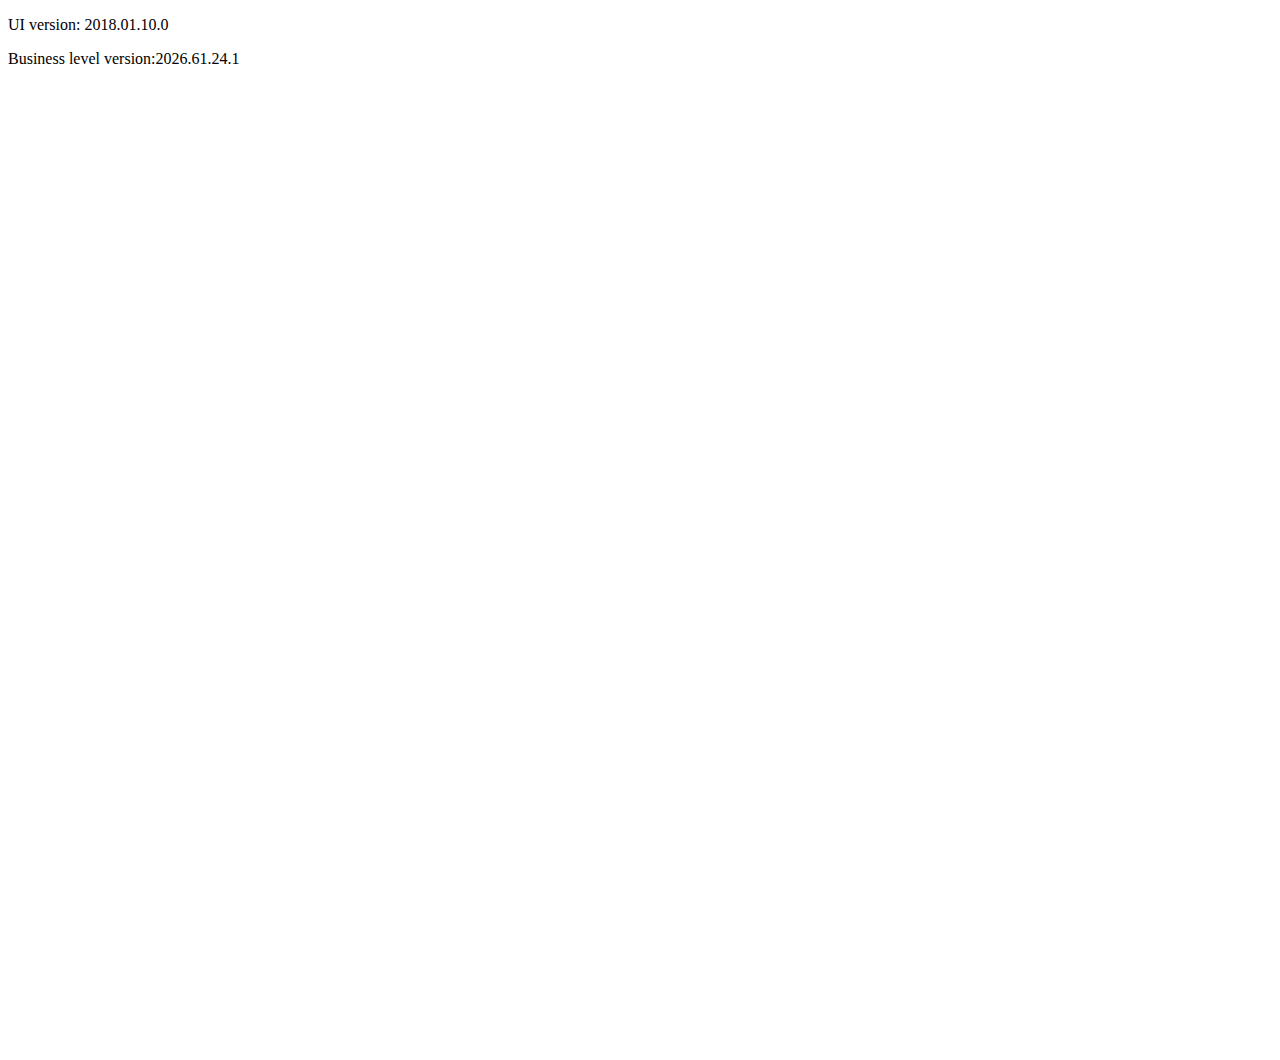
<file: cam.html>
<!DOCTYPE html>

<html>

<body>
<p>UI version: 2018.01.10.0</p>
<p id = "id_business_level_version"></p>

<video width = "640" height = "480" autoplay id = "id_video">My browser does not support video...</video>

<canvas id = "id_canvas" width = "640" height = "480"></canvas>

<script src = "cam.js">
</script>

</body>
</html>
</file>
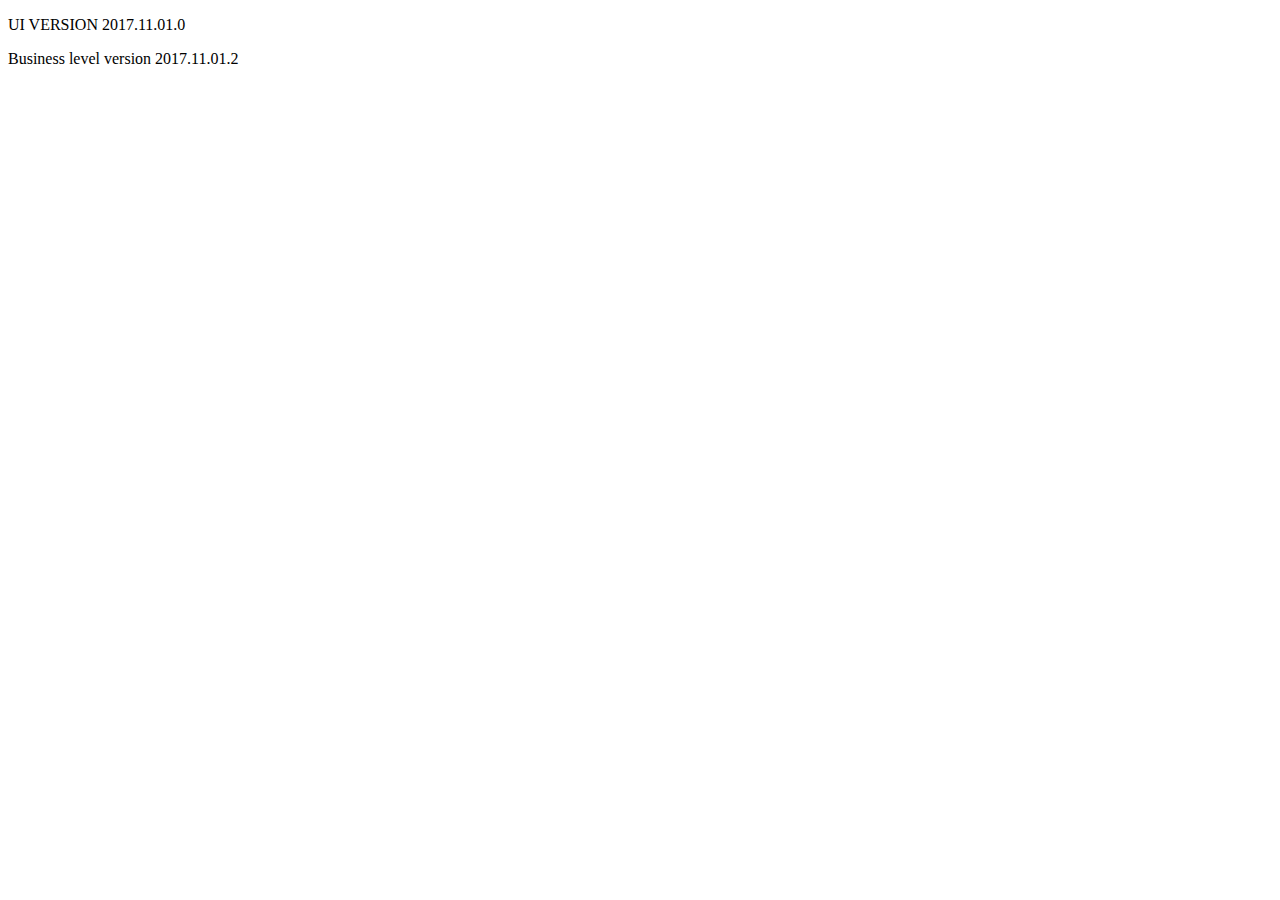
<file: canvas.html>
<!DOCTYPE html>
<html lang="en">
<head>
	<meta charset="UTF-8">
	<title>Canvas</title>
</head>
<body>

<p>UI VERSION 2017.11.01.0</p>
<p id="id_logic_level_version">Logic level version</p>

<canvas width="400" height="300" id="id_canvas">
</canvas>

<script src = "canvas.js">
</script>
			
</body>
</html>
</file>
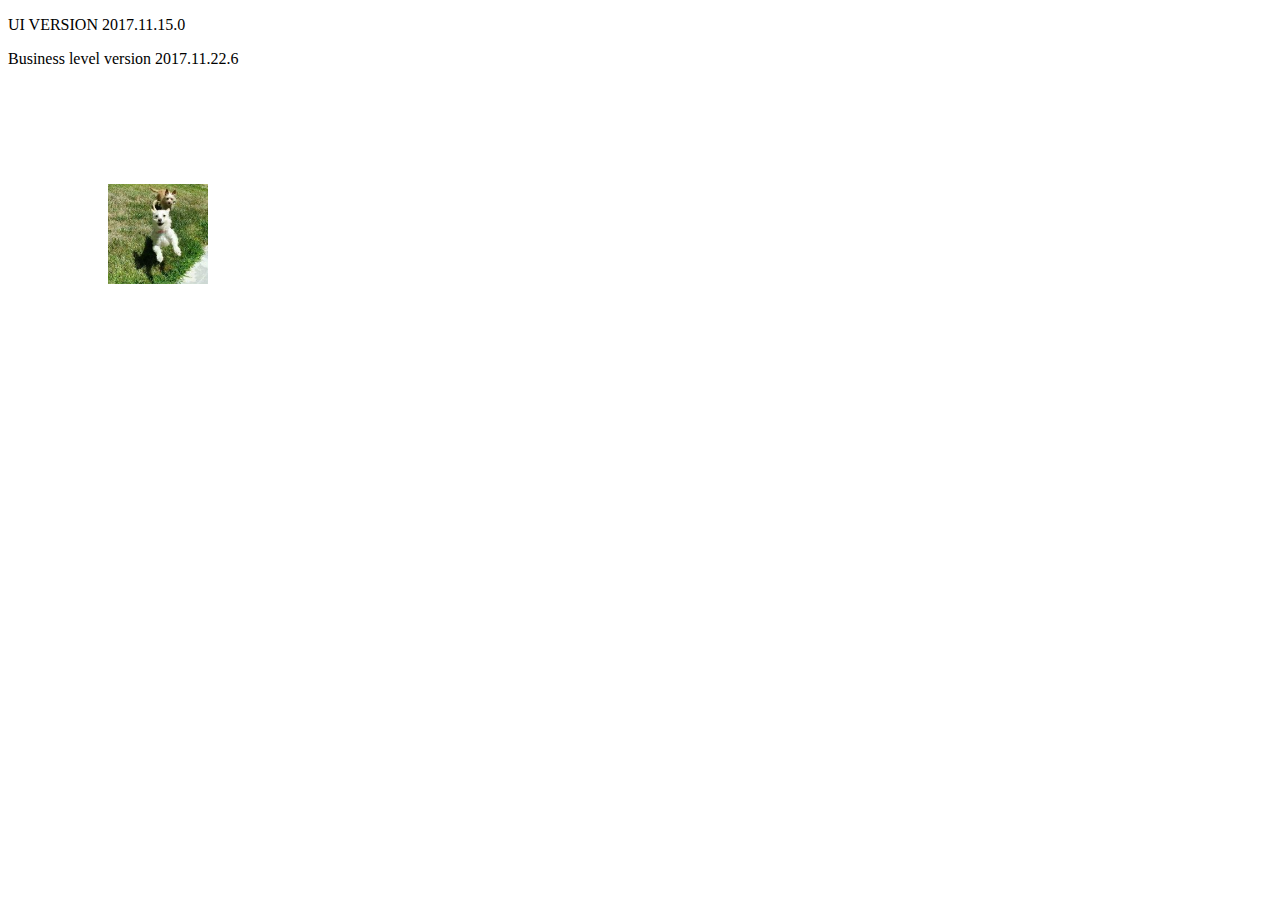
<file: canvas_move.html>
<!DOCTYPE html>
<html lang="en">
<head>
	<meta charset="UTF-8">
	<title>Canvas</title>
</head>
<body>

<p>UI VERSION 2017.11.15.0</p>
<p id="id_logic_level_version">Logic level version</p>

<canvas width="400" height="300" id="id_canvas">
</canvas>

<img src="dog.jpeg" id="id_img" style="display:none" />

<script src = "canvas_move.js">
</script>
			
</body>
</html>
</file>
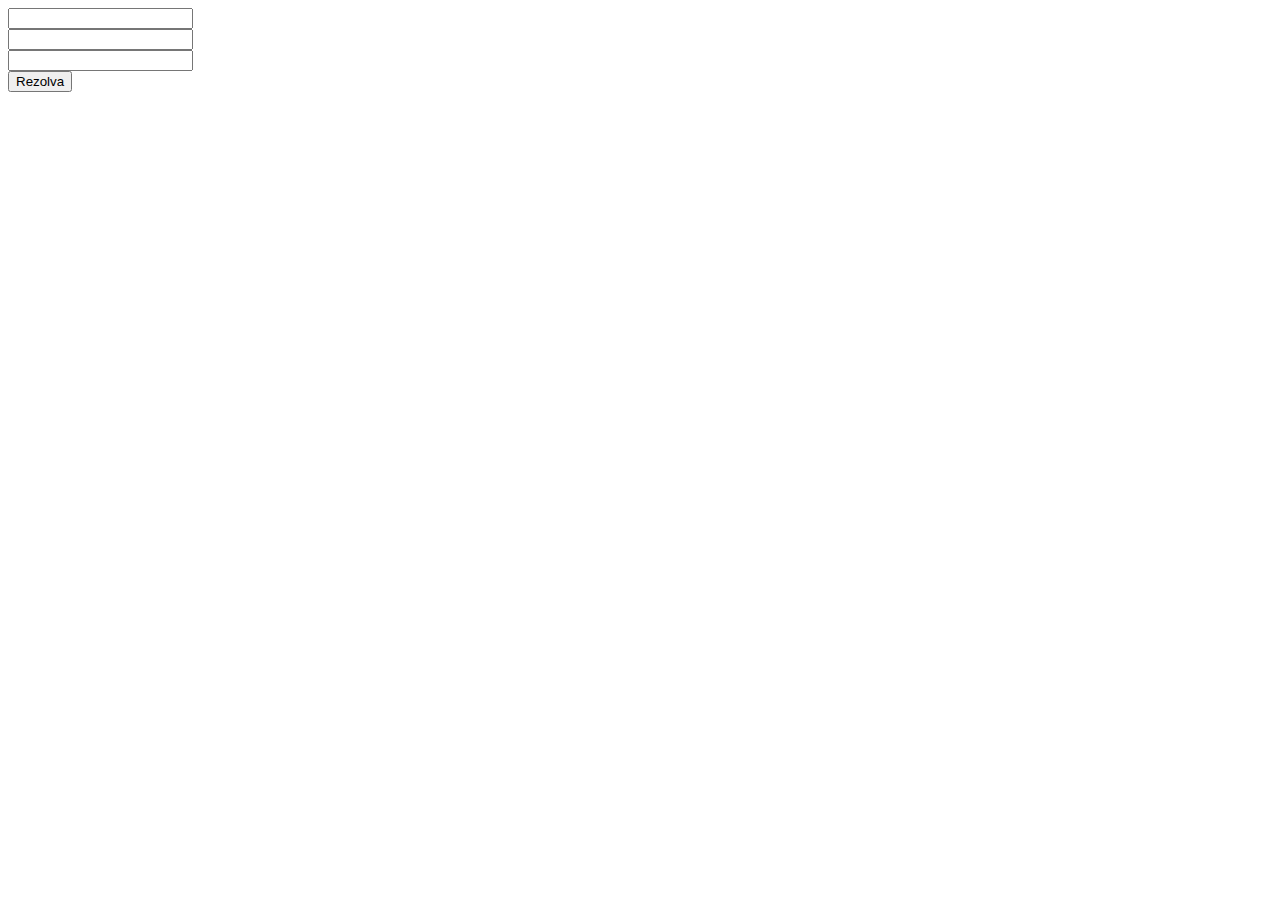
<file: ec2.html>
<!DOCTYPE html>
<html>
<body>

<input type = "text" id = "a"/>
<br>
<input type = "text" id = "b"/>
<br>
<input type = "text" id = "c"/>
<br>

<button type = "button" onclick = "rezolva()">Rezolva</button>

<p id = "x1"></p>
<p id = "x2"></p>

<script src = "ec2.js">
</script>

</body>

<html>
</file>
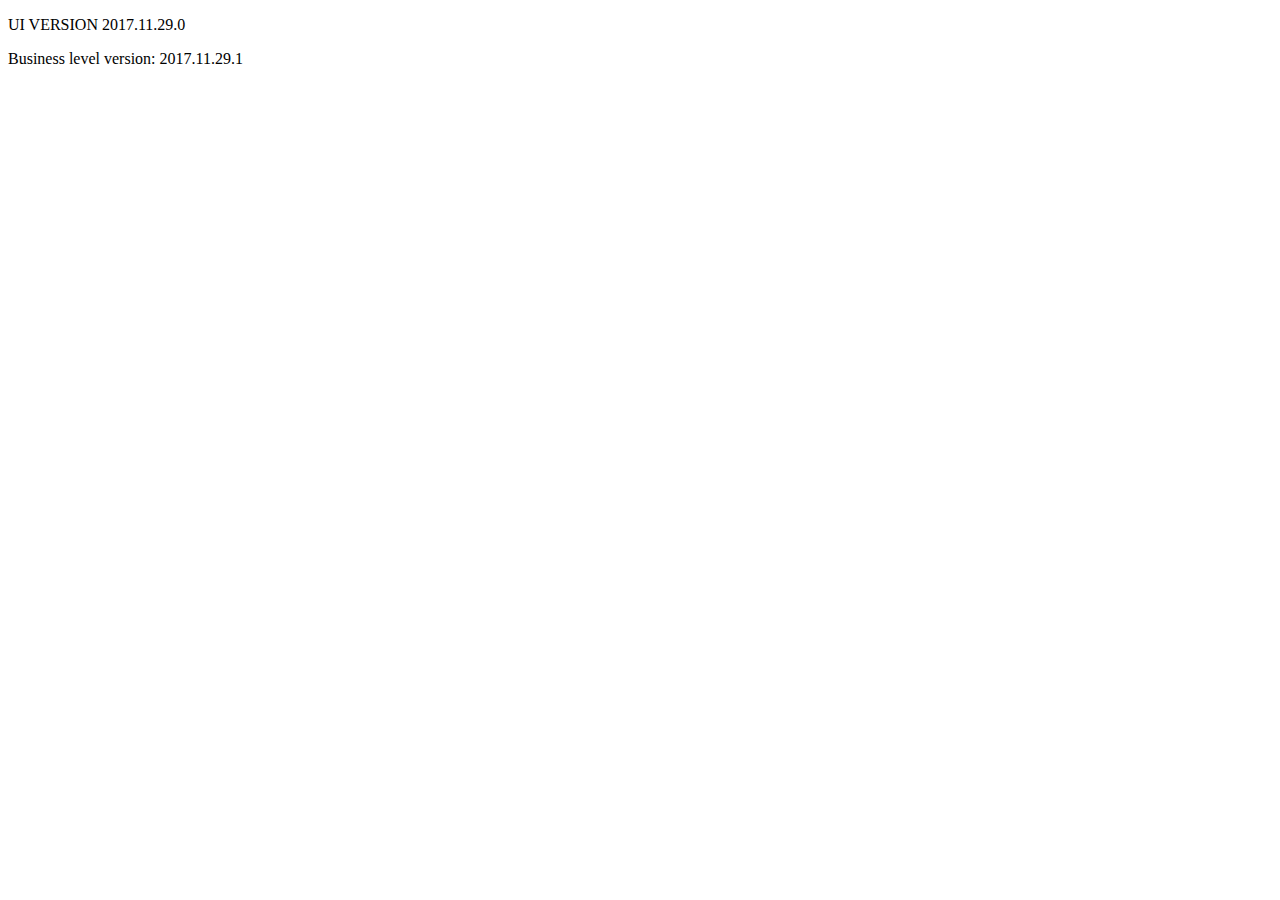
<file: robot.html>
<!DOCTYPE html>
<html>
<head>
	<meta charset="UTF-8">
	<title>Robot</title>
</head>
<body>

	<p>UI VERSION 2017.11.29.0</p>
<p id="id_logic_level_version"></p>

<p id="id_p"></p>
	
	<script src = "robot.js">
</script>
			
</body>
</html>
</file>
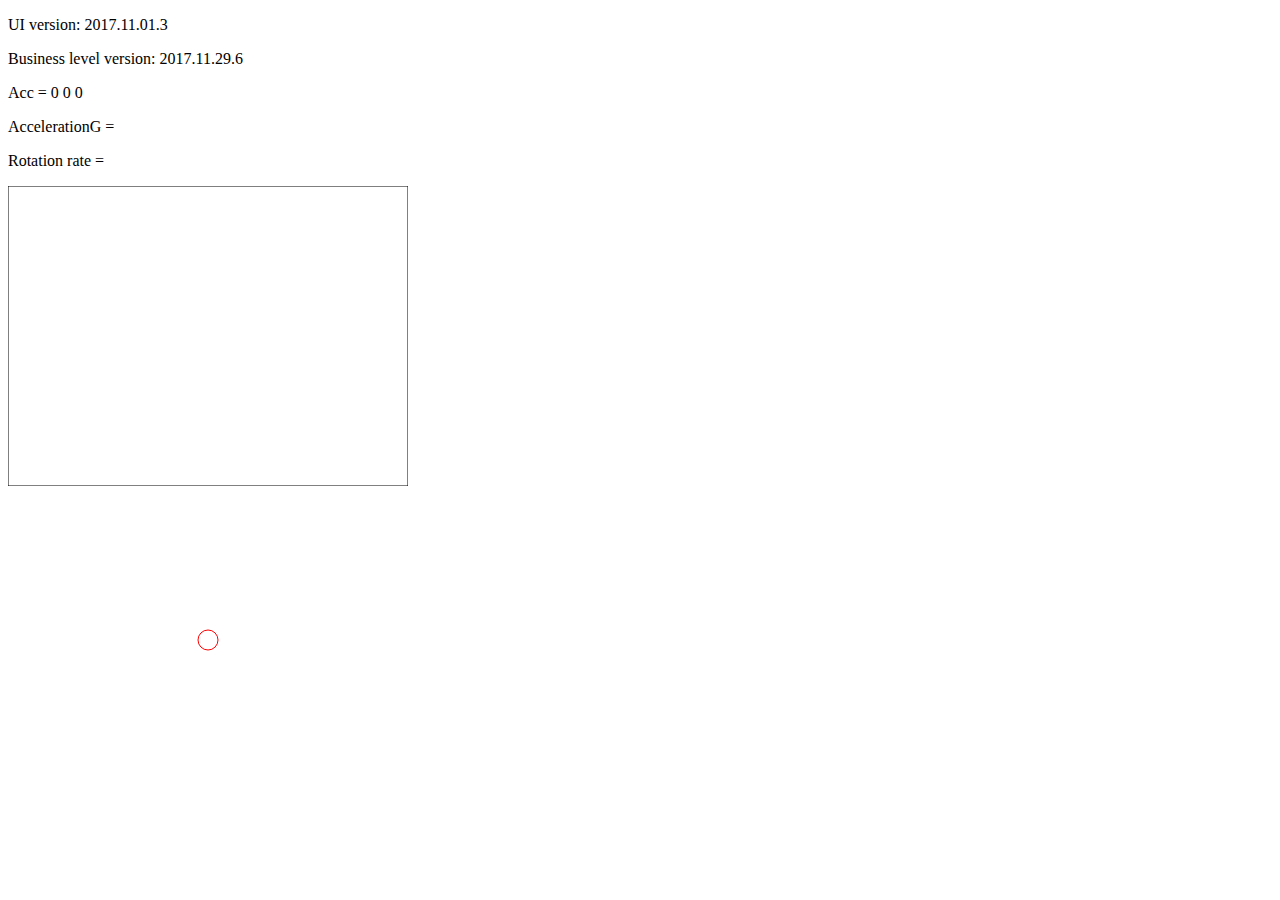
<file: senzors.html>
<!DOCTYPE html>
<html>
<body>

<p>UI version: 2017.11.01.3</p>
<p id = "id_logic_level_version">Logic level version:</p>

<p id = "id_alpha"></p>
<p id = "id_beta"></p>
<p id = "id_gamma"></p>

<p id = "id_acc">Acceleration = </p>
<p id = "id_acc_g">AccelerationG = </p>
<p id = "id_rotation_rate">Rotation rate = </p>


<canvas width = "400" height = "300" id = "id_canvas">
</canvas>

<br>

<svg width = "400" height = "300" id = "id_svg">
<circle cx = "200" cy = "150" r = "10" stroke = "red" fill = "#ffffff" id = "id_circle"/>
</svg>

<script src = "senzors.js">
</script>

</body>

<html>
</file>
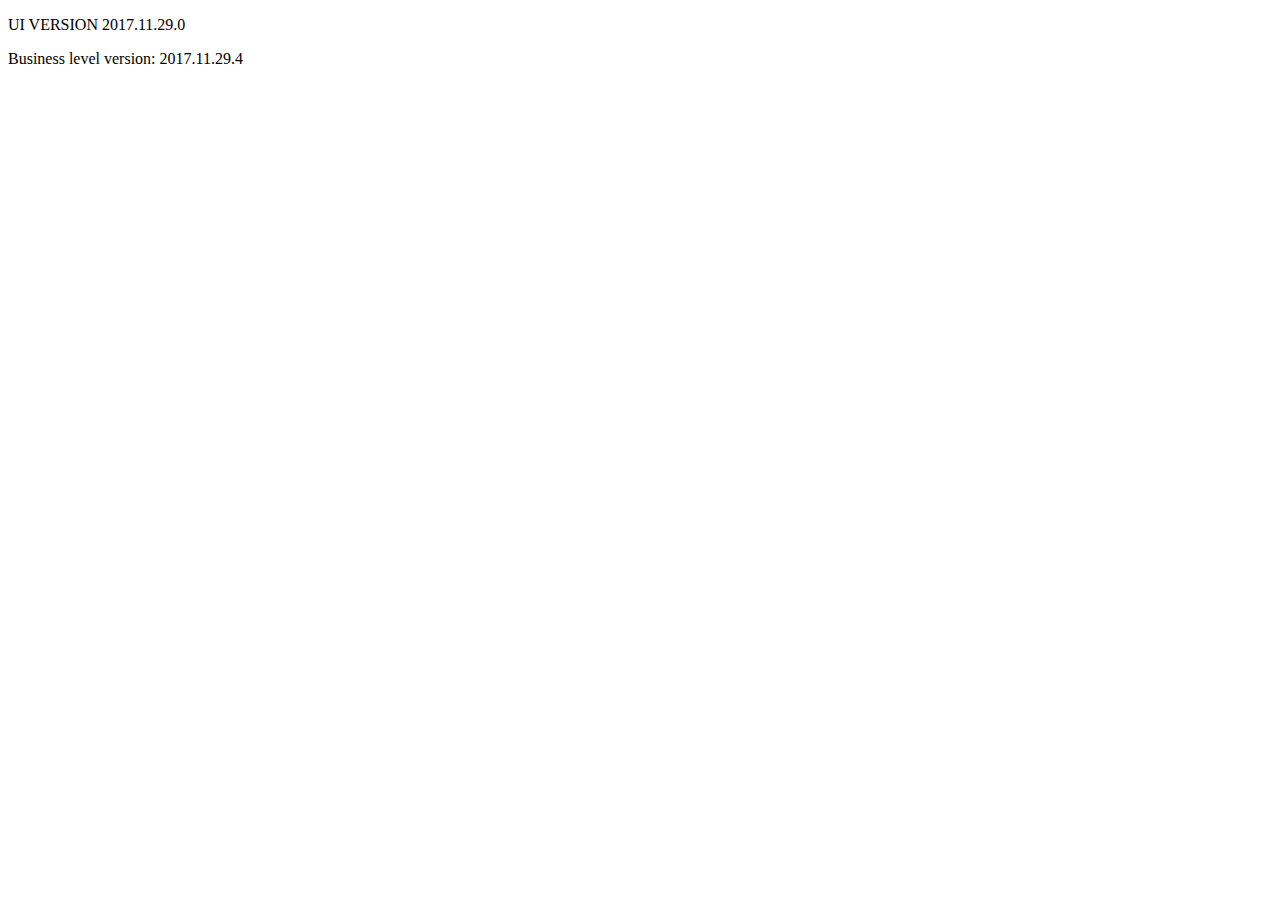
<file: speech.html>
<!DOCTYPE html>
<html>
<head>
	<meta charset="UTF-8">
	<title>Speech Recognition</title>
</head>
<body>

	<p>UI VERSION 2017.11.29.0</p>
<p id="id_logic_level_version"></p>

<p id="id_p"></p>
	
	<script src = "speech.js">
</script>
			
</body>
</html>
</file>
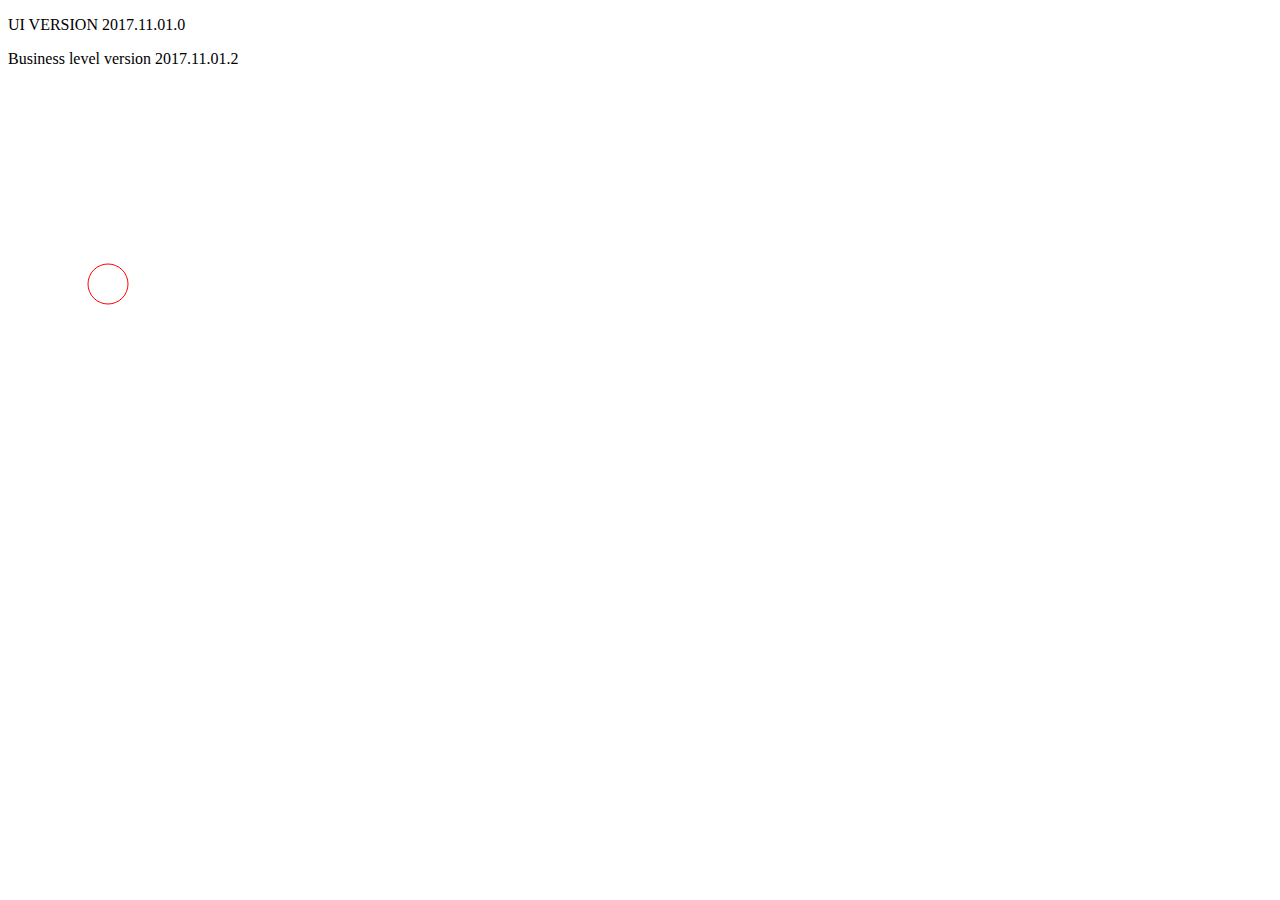
<file: svg.html>
<!DOCTYPE html>
<html lang="en">
<head>
	<meta charset="UTF-8">
	<title>SVG</title>
</head>
<body>

<p>UI VERSION 2017.11.01.0</p>
<p id="id_logic_level_version">Business level version</p>

<svg width="400" height="300" id="id_svg">
<circle cx="200" cy="150" r="10" fill="#ffffff" stroke="red" id="id_circle"/>
</svg>

<script src = "svg.js">
</script>
			
</body>
</html>
</file>
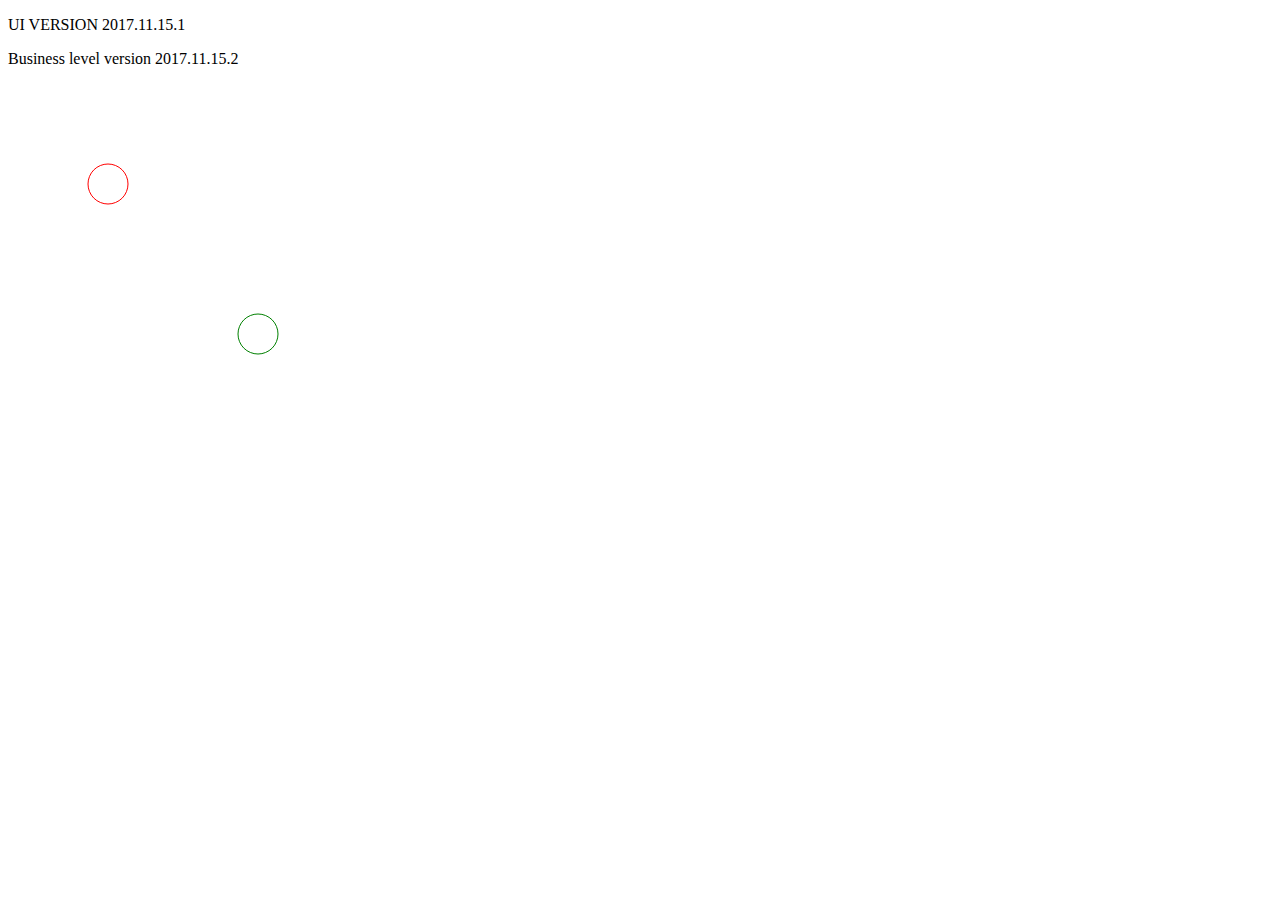
<file: svgmove.html>
<!DOCTYPE html>
<html lang="en">
<head>
	<meta charset="UTF-8">
	<title>SVG</title>
</head>
<body>

<p>UI VERSION 2017.11.15.1</p>
<p id="id_logic_level_version">Business level version</p>

<svg width="400" height="300" id="id_svg">
<circle cx="100" cy="100" r="20" fill="#ffffff" stroke="red" id="id_circle"/>
<circle cx="250" cy="250" r="20" fill="#ffffff" stroke="green" id="id_circle2"/>
</svg>

<script src = "svg_move.js">
</script>
			
</body>
</html>
</file>
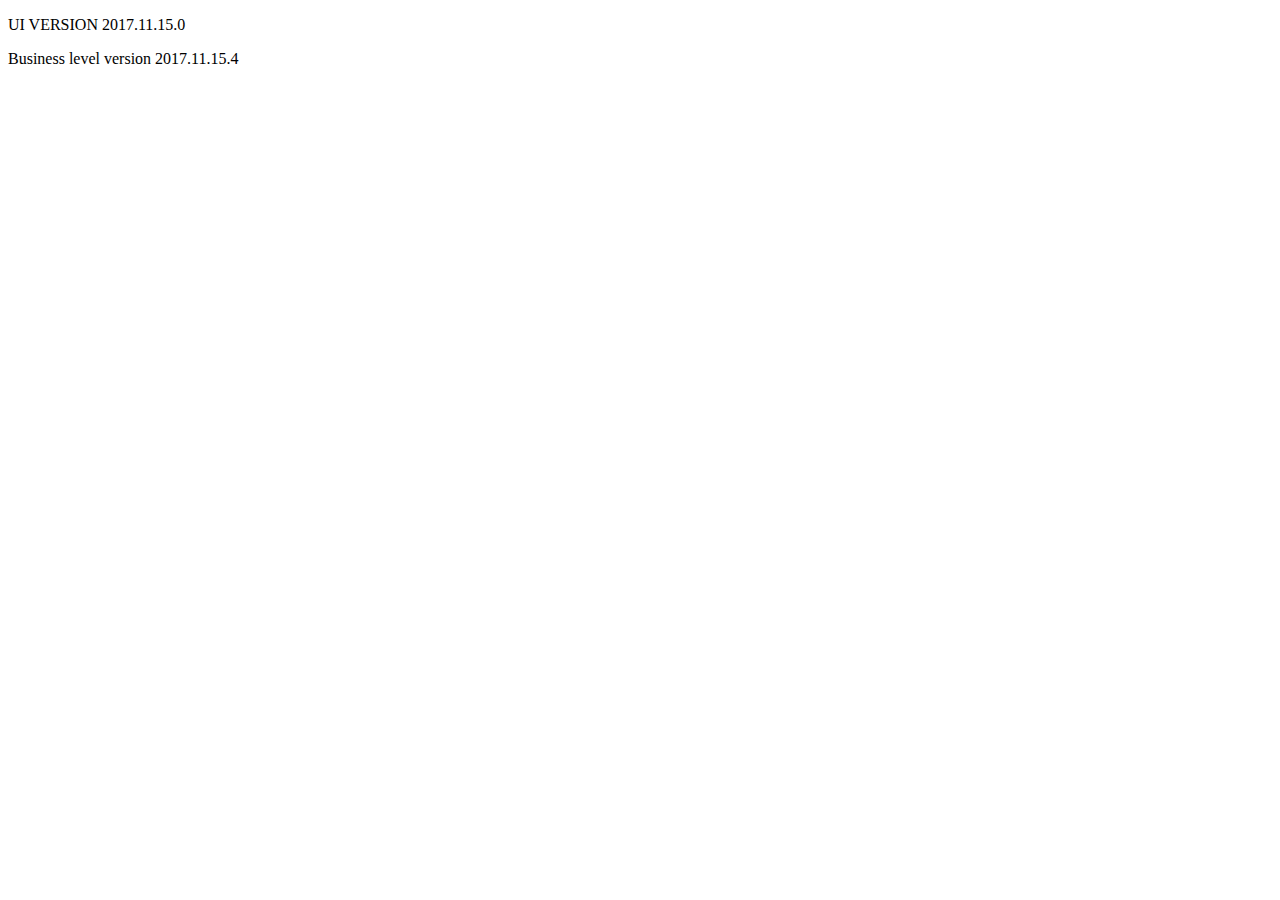
<file: svgtouch.html>
<!DOCTYPE html>
<html lang="en">
<head>
	<meta charset="UTF-8">
	<title>SVG</title>
</head>
<body>

<p>UI VERSION 2017.11.15.0</p>
<p id="id_logic_level_version">Business level version</p>

<svg width="400" height="300" id="id_svg">

</svg>

<script src = "svgtouch.js">
</script>
			
</body>
</html>
</file>
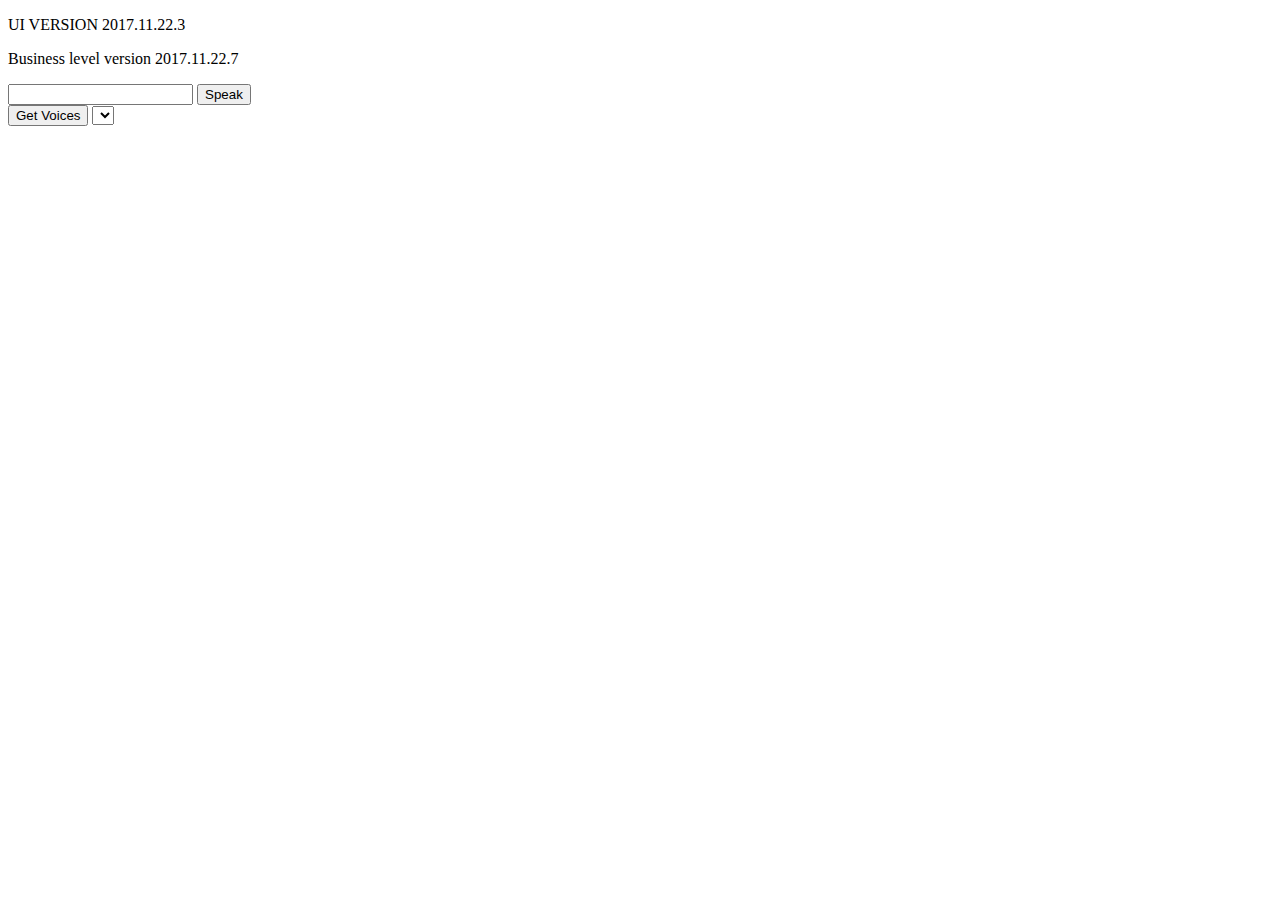
<file: synt.html>
<!DOCTYPE html>
<html lang="en">
<head>
	<meta charset="UTF-8">
	<title>Synt</title>
</head>
<body>

	<p>UI VERSION 2017.11.22.3</p>
<p id="id_logic_level_version">Bussiness level version</p>

<input type="text" id="id_text" />
<button type="button" onclick="speak()" id="id_button_speak">Speak</button>

<br>

<button type="button" onclick="get_voices()">Get Voices</button>
<select id="id_voices">
	
</select>

<script src = "synt.js">
</script>
			
</body>
</html>
</file>
